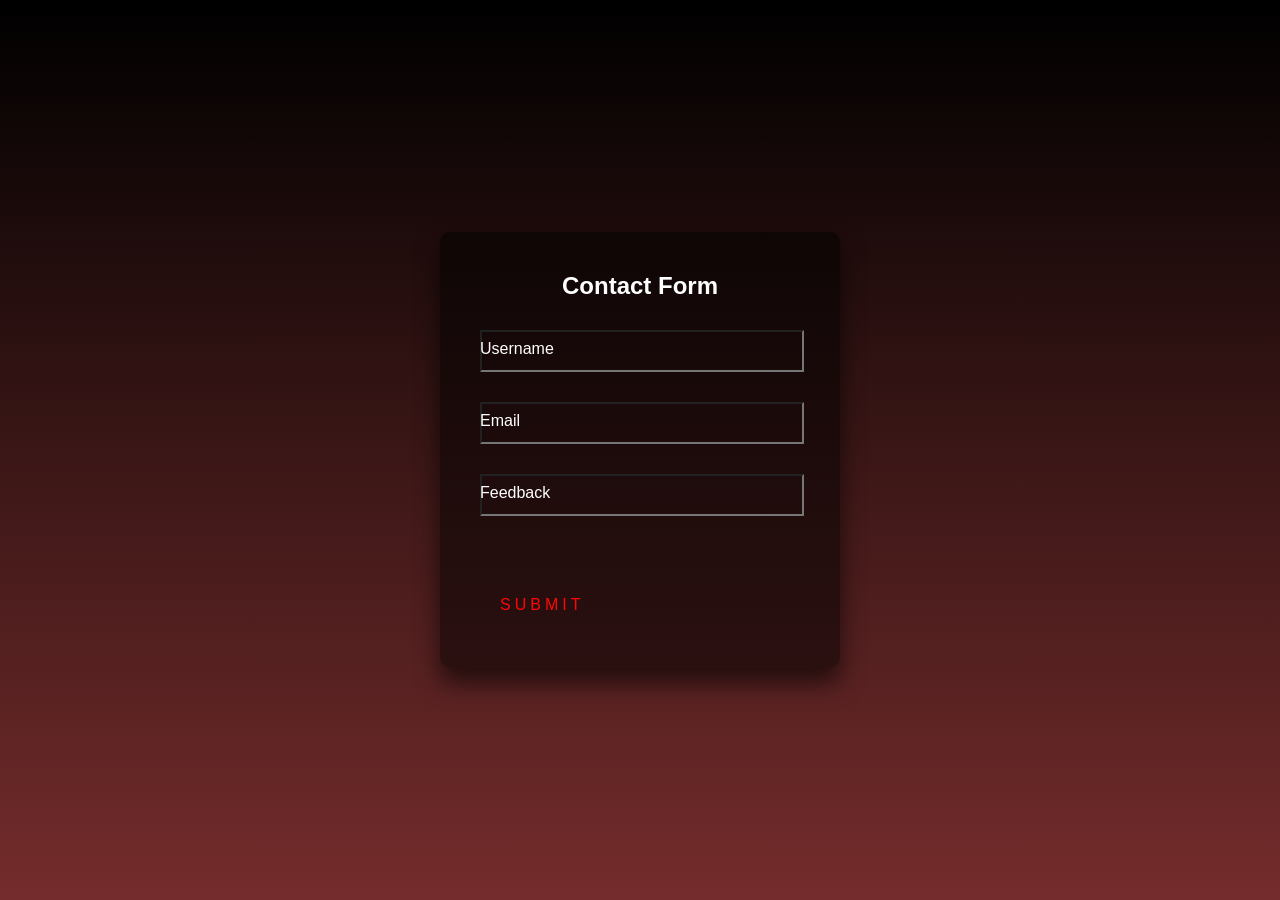
<file: Contact.html>
<!DOCTYPE html>
<html lang="en">

<head>
    <meta charset="UTF-8">
    <meta http-equiv="X-UA-Compatible" content="IE=edge">
    <meta name="viewport" content="width=device-width, initial-scale=1.0">
    <title>Contact Us</title>
    <!-- important assets
    linear-gradient(#141e30, #2a6c56)
     box-shadow: 0 0 5px #03f484, 0 0 25px #03f484, 0 0 50px #03f484, 0 0 100px #03f484;
    
    -->

    <style>
        html {
            height: 100%;
        }
        
        body {
            margin: 0;
            padding: 0;
            font-family: sans-serif;
            background: linear-gradient(#000000, #752c2c);
        }
        
        .login-box {
            position: absolute;
            top: 50%;
            left: 50%;
            width: 400px;
            padding: 40px;
            transform: translate(-50%, -50%);
            background: rgba(0, 0, 0, 0.5);
            box-sizing: border-box;
            box-shadow: 0 15px 25px rgba(0, 0, 0, 0.6);
            border-radius: 10px;
        }
        
        .login-box h2 {
            margin: 0 0 30px;
            padding: 0;
            color: #fff;
            text-align: center;
        }
        
        .login-box .user-box {
            position: relative;
        }
        
        .login-box .user-box input {
            width: 100%;
            padding: 10px 0;
            font-size: 16px;
            color: #fff;
            margin-bottom: 30px;
            outline: none;
            background: transparent;
        }
        
        .login-box .user-box label {
            position: absolute;
            top: 0;
            left: 0;
            padding: 10px 0;
            font-size: 16px;
            color: #fff;
            pointer-events: none;
            transition: 0.5s;
        }
        
        .login-box .user-box input:focus~label,
        .login-box .user-box input:valid~label {
            top: -20px;
            left: 0;
            color: #f40303;
            font-size: 12px;
        }
        
        .login-box form a {
            position: relative;
            display: inline-block;
            padding: 10px 20px;
            color: #ff0606;
            font-size: 16px;
            text-decoration: none;
            text-transform: uppercase;
            overflow: hidden;
            transition: 0.5s;
            margin-top: 40px;
            letter-spacing: 4px;
        }
        
        .login-box a:hover {
            background: #f40303;
            color: #fff;
            border-radius: 5px;
            box-shadow: 0 0 5px #f40303, 0 0 25px #fd0404, 0 0 50px #ff0202, 0 0 100px #f40303;
        }
        
        .login-box a span {
            position: absolute;
            display: block;
        }
        
        .login-box a span:nth-child(1) {
            top: 0;
            left: -100%;
            width: 100%;
            height: 2px;
            background: linear-gradient(90deg, transparent, #f40303);
            animation: btn-anim1 1s linear infinite;
        }
        
        @keyframes btn-anim1 {
            0% {
                left: -100%;
            }
            50%,
            100% {
                left: 100%;
            }
        }
        
        .login-box a span:nth-child(2) {
            top: -100%;
            right: 0;
            width: 2px;
            height: 100%;
            background: linear-gradient(180deg, transparent, #f40303);
            animation: btn-anim2 1s linear infinite;
            animation-delay: 0.25s;
        }
        
        @keyframes btn-anim2 {
            0% {
                top: -100%;
            }
            50%,
            100% {
                top: 100%;
            }
        }
        
        .login-box a span:nth-child(3) {
            bottom: 0;
            right: 100%;
            width: 100%;
            height: 2px;
            background: linear-gradient(270deg, transparent, #f40303);
            animation: btn-anim3 1s linear infinite;
            animation-delay: 0.5s;
        }
        
        @keyframes btn-anim3 {
            0% {
                right: -100%;
            }
            50%,
            100% {
                right: 100%;
            }
        }
        
        .login-box a span:nth-child(4) {
            bottom: -100%;
            left: 0;
            width: 2px;
            height: 100%;
            background: linear-gradient(360deg, transparent, #f40303);
            animation: btn-anim4 1s linear infinite;
            animation-delay: 0.75s;
        }
        
        @keyframes btn-anim4 {
            0% {
                bottom: -100%;
            }
            50%,
            100% {
                bottom: 100%;
            }
        }
    </style>
</head>

<body>
    <div class="login-box">
        <h2>Contact Form</h2>
        <form action="">
            <div class="user-box">
                <input type="text" required>
                <label for="">Username</label>
            </div>
            <div class="user-box">
                <input type="password" required>
                <label for="">Email</label>
            </div>
            <div class="user-box">
                <input type="password" required>
                <label for="">Feedback</label>
            </div>
            <a href="">
                <span></span>
                <span></span>
                <span></span>
                <span></span>Submit
            </a>
        </form>
    </div>

</body>

</html>
</file>
